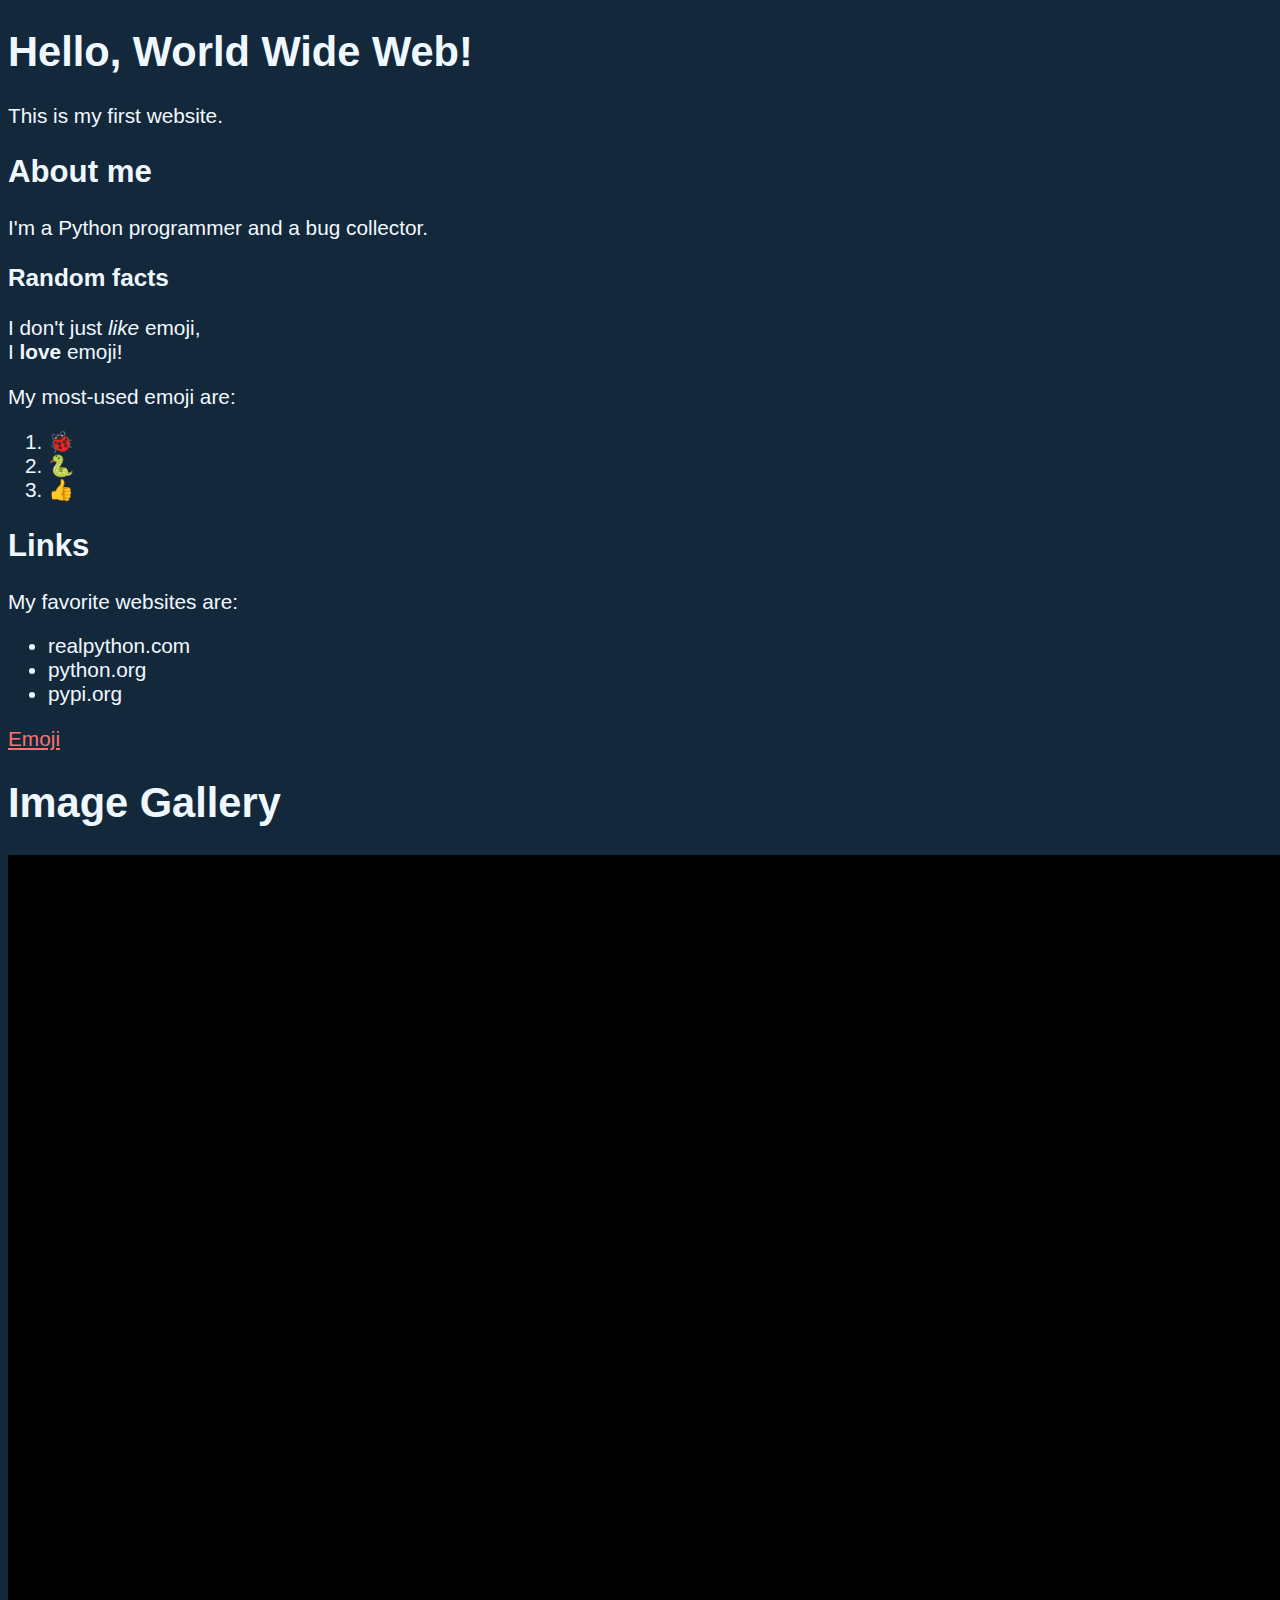
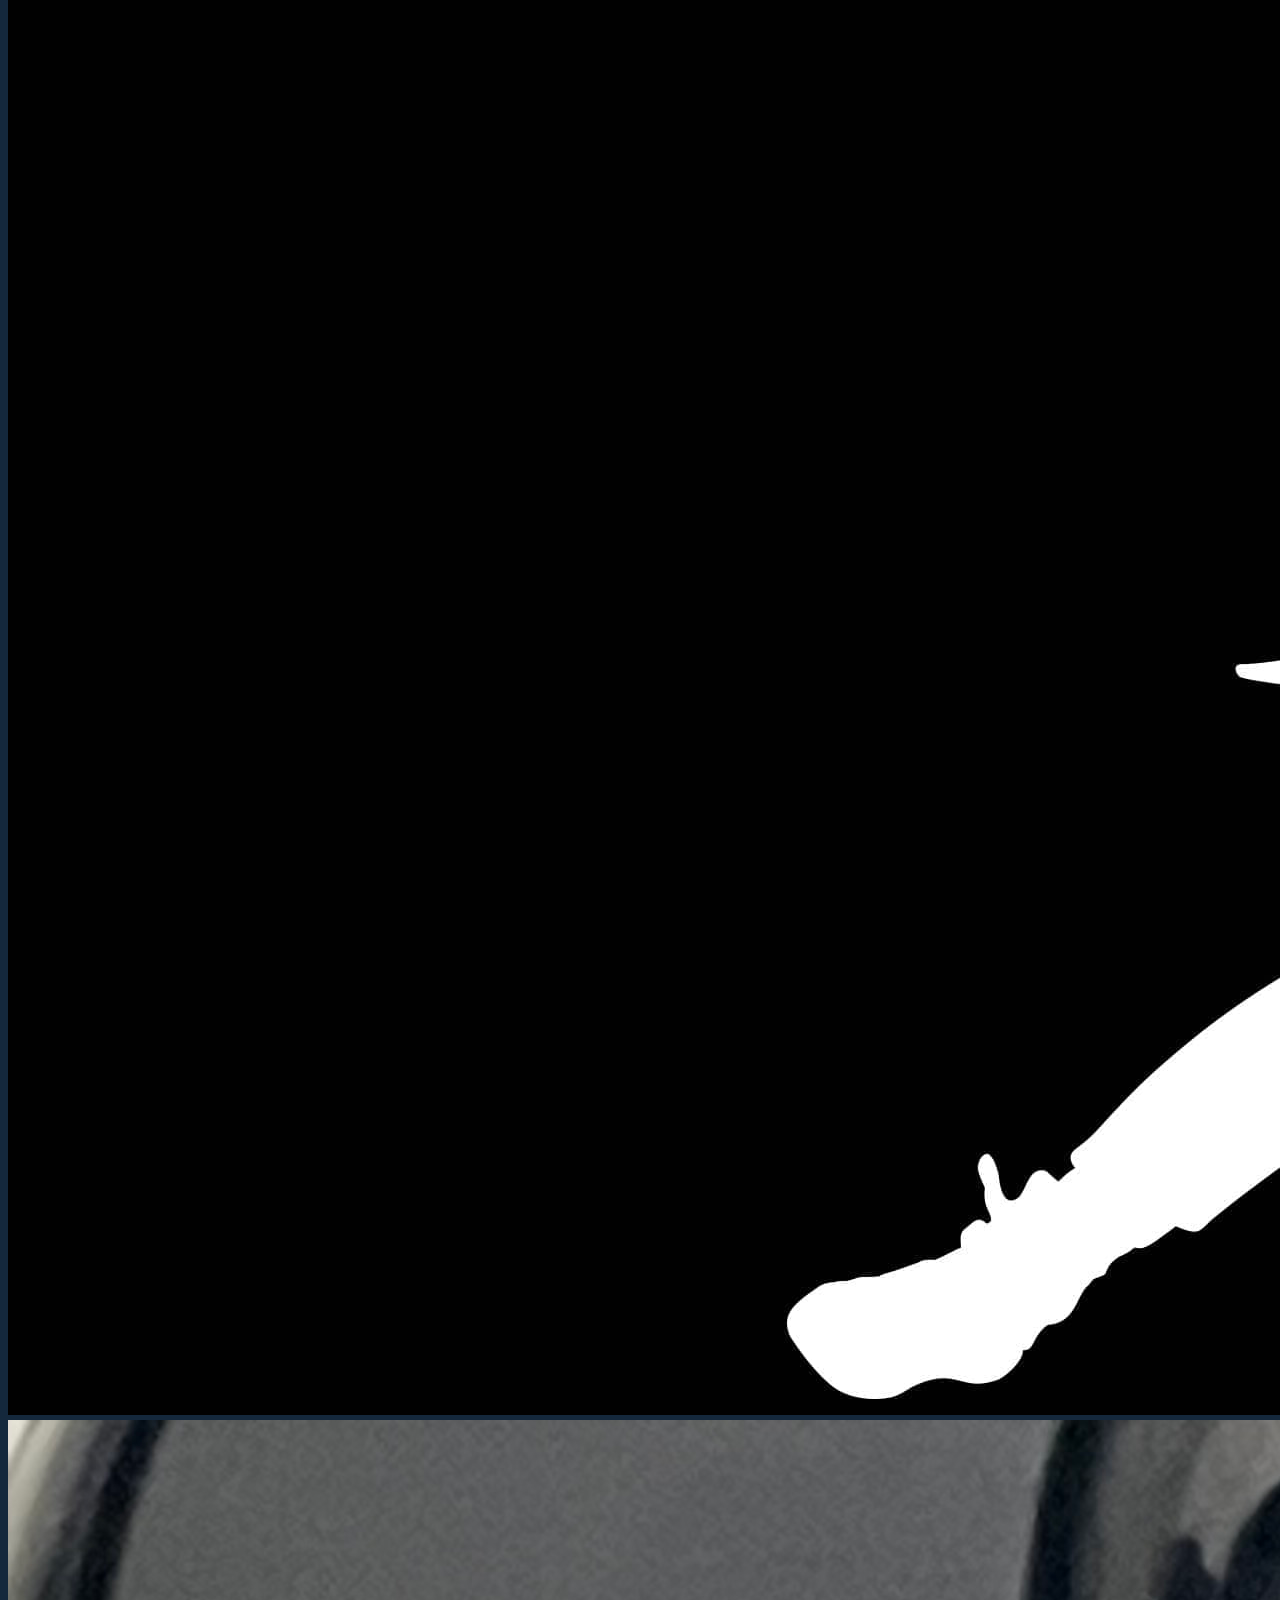
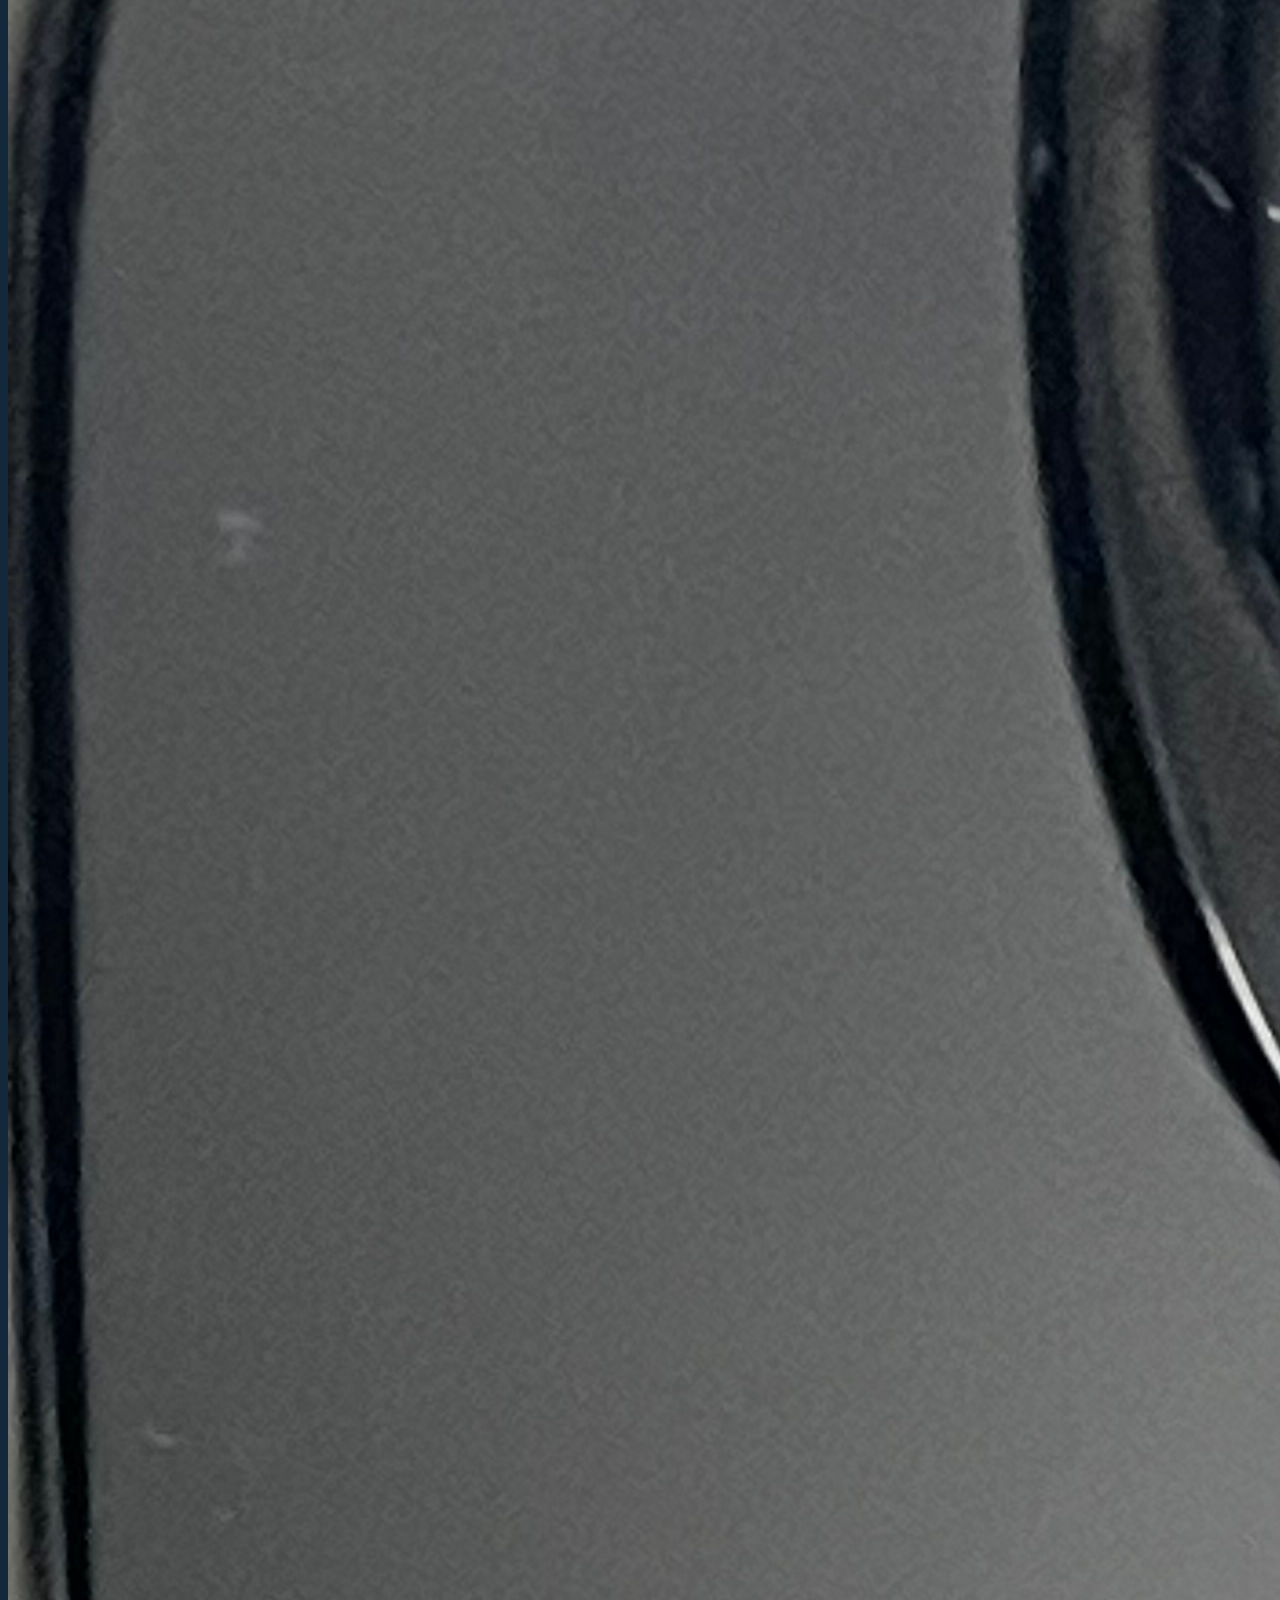
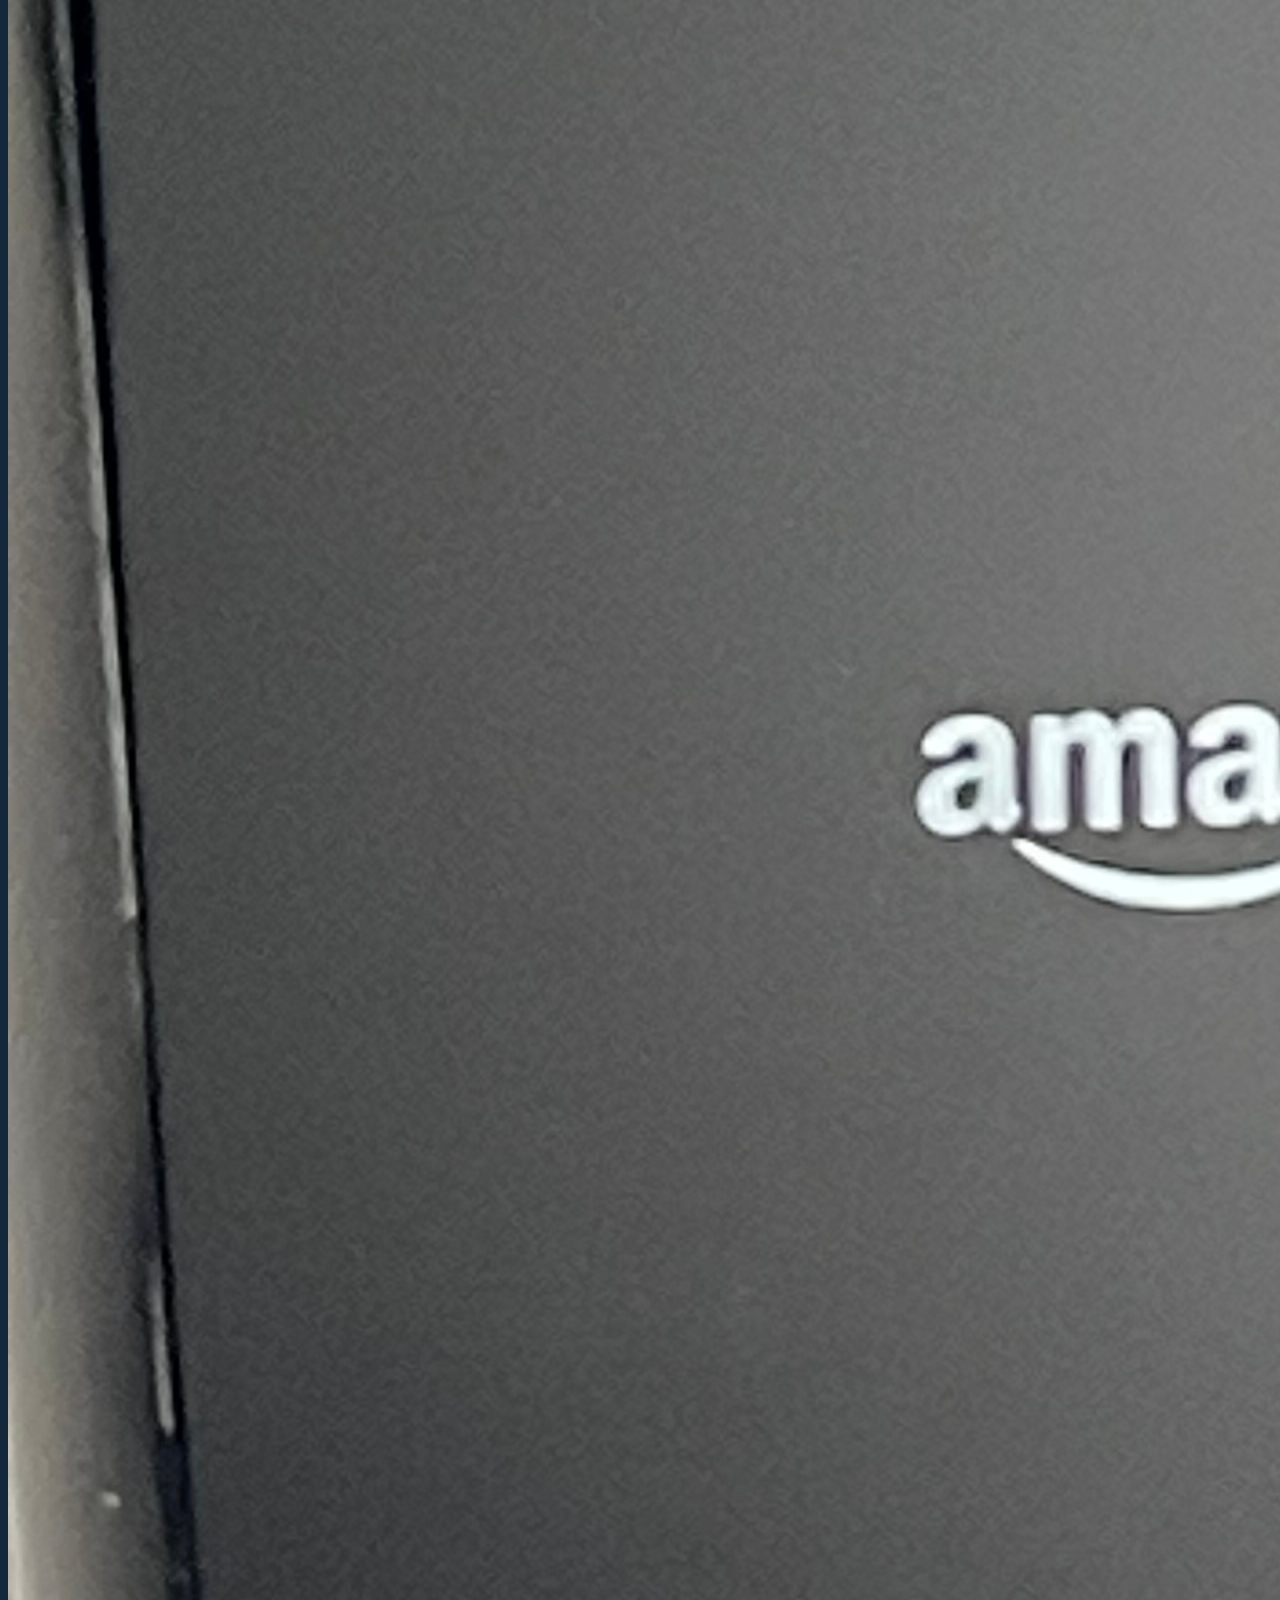
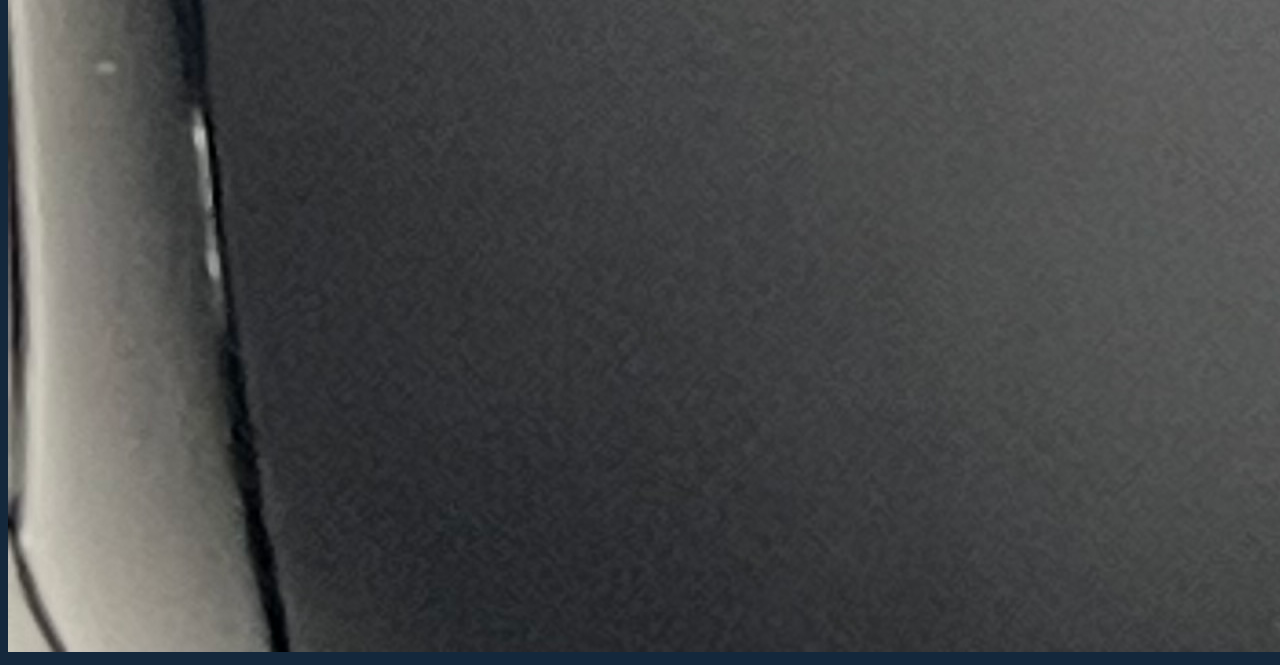
<file: Examples/Example frontend/index.html>
<!DOCTYPE html> <!-- Document type declaration -->
<html lang="en"> <!-- language attribute -->
<head>
    <meta charset="utf-8">
    <title>Am I HTML already?</title>
    <link rel="stylesheet" href="style.css">

</head>
<body>
<h1>Hello, World Wide Web!</h1>
<p>This is my first website.</p>

<h2>About me</h2>
<p>I'm a Python programmer and a bug collector.</p>

<h3>Random facts</h3>
<p>I don't just <em>like</em> emoji,<br>
I <strong>love</strong> emoji!</p>
<p>My most-used emoji are:</p>
<ol>
    <li>🐞</li>
    <li>🐍</li>
    <li>👍</li>
</ol>

<h2>Links</h2>
<p>My favorite websites are:</p>
<ul>
    <li>realpython.com</li>
    <li>python.org</li>
    <li>pypi.org</li>
</ul>
<nav>
    <a href="emoji.html">Emoji</a> <!--a means anchor, href means hyper reference -->
</nav>
<h1>Image Gallery</h1>
<img src="Air-Jordan-emblem.jpg" alt="jordan">
<img src="Amazon.jpg" alt="amazon">
</body>
</html>
</file>
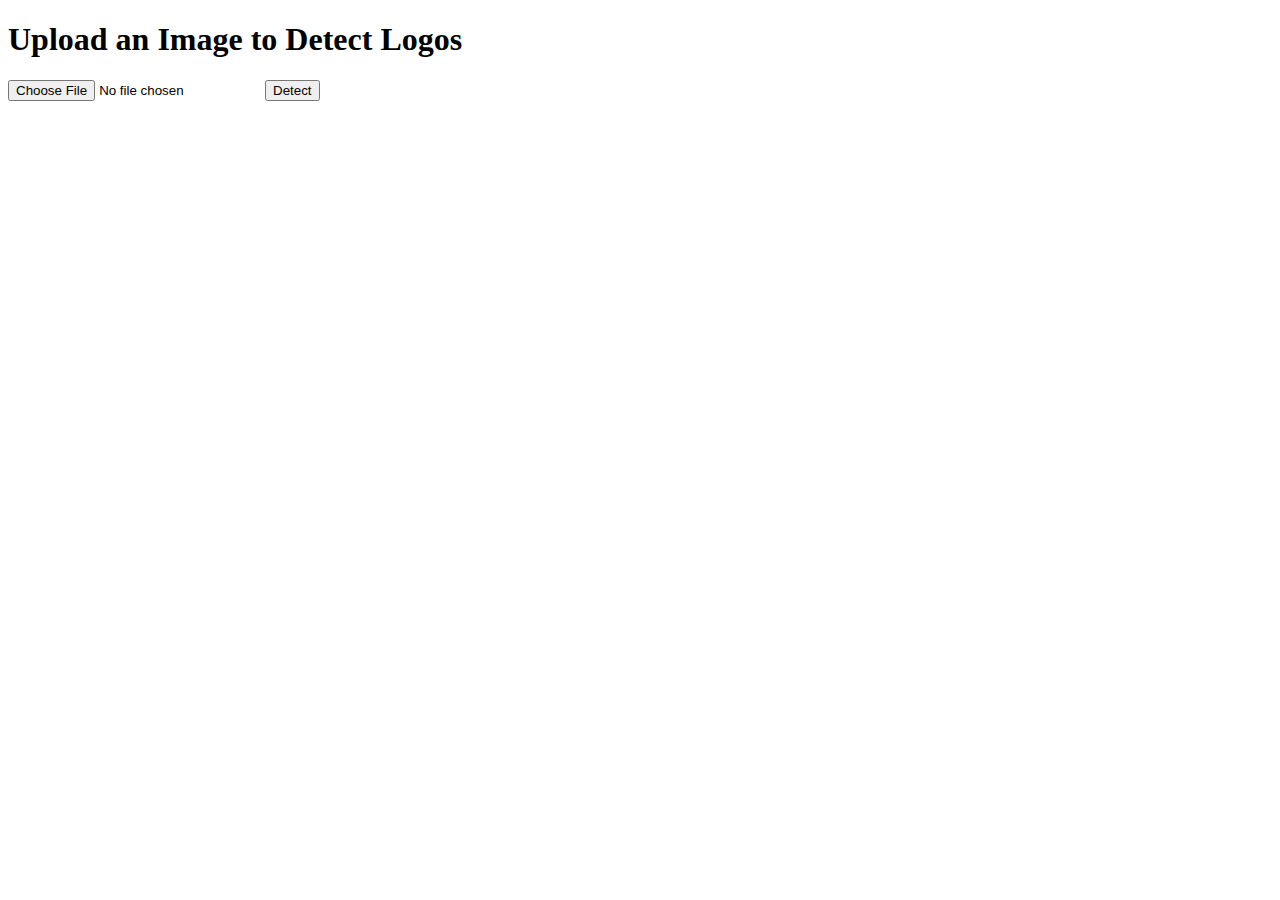
<file: Examples/Example Demo/example_index.html>
<!DOCTYPE html>
<html>
<head>
  <title>Logo Detection Demo</title>
</head>
<body>
  <h1>Upload an Image to Detect Logos</h1>
  <form id="upload-form" enctype="multipart/form-data">
    <input type="file" name="image" accept="image/*" required />
    <button type="submit">Detect</button>
  </form>
  <ul id="results"></ul>

  <script>
    document.getElementById('upload-form').onsubmit = async function (e) {
      e.preventDefault();
      const form = new FormData(this);
      const res = await fetch('/detect', { method: 'POST', body: form });
      const data = await res.json();
      const list = document.getElementById('results');
      list.innerHTML = '';
      if (data.logos.length === 0) {
        list.innerHTML = '<li>No logos found</li>';
      } else {
        data.logos.forEach(l => {
          const li = document.createElement('li');
          li.textContent = `${l.description} (score: ${l.score.toFixed(2)})`;
          list.appendChild(li);
        });
      }
    };
  </script>
</body>
</html>
</file>
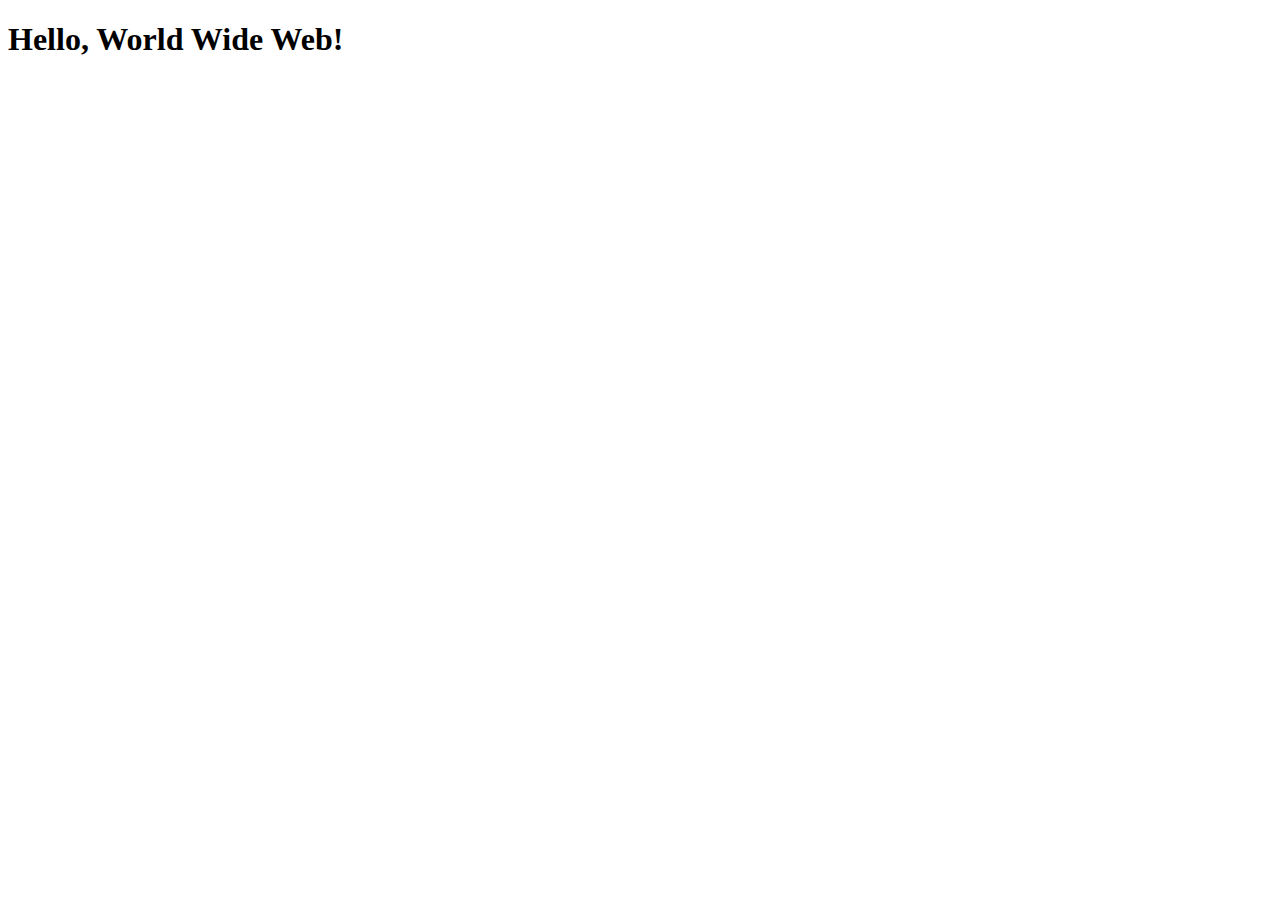
<file: Examples/Example frontend/emoji.html>
<!DOCTYPE html> <!-- Document type declaration -->
<html lang="en"> <!-- language attribute -->
<head>
    <meta charset="utf-8"> <!-- meta data -->
    <title>Am I HTML already?</title> <!-- title means the name of the tab -->
</head>
<body>
<h1>Hello, World Wide Web!</h1>
</body>
</html>
</file>
<file: Examples/Example frontend/style.css>
body {
    background-color: rgb(20, 40, 60);
    color: rgb(240, 248, 255);
    font-family: "Helvetica", "Arial", sans-serif;
    font-size: 1.3em;
}

a {
    color: rgb(255, 111, 111);
}
</file>
